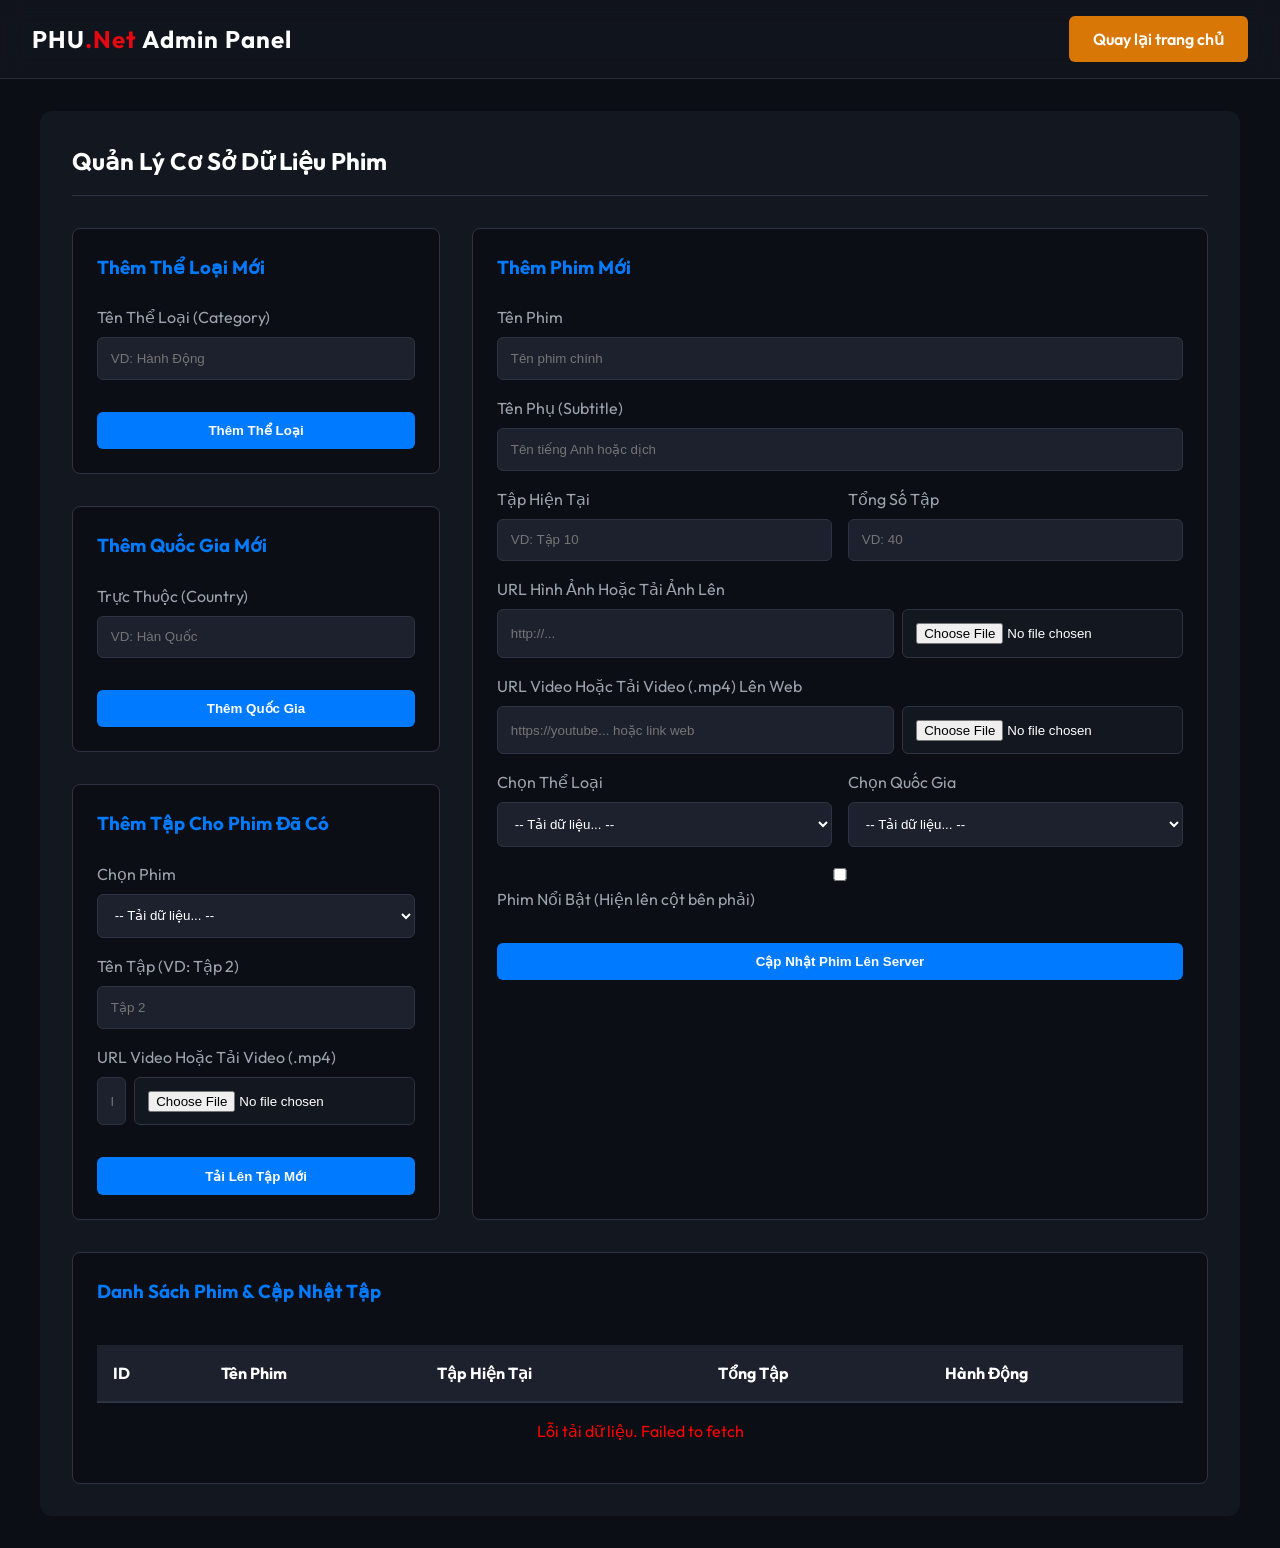
<file: admin.html>
<!DOCTYPE html>
<html lang="vi">

<head>
    <meta charset="UTF-8">
    <meta name="viewport" content="width=device-width, initial-scale=1.0">
    <title>PHU.Net - Admin Dashboard</title>
    <link href="https://fonts.googleapis.com/css2?family=Outfit:wght@300;400;500;600;700&display=swap" rel="stylesheet">
    <link rel="stylesheet" href="style.css">
    <style>
        .admin-container {
            max-width: 1200px;
            margin: 2rem auto;
            padding: 2rem;
            background: var(--bg-secondary);
            border-radius: 12px;
        }

        .admin-header {
            display: flex;
            justify-content: space-between;
            margin-bottom: 2rem;
            border-bottom: 1px solid var(--border-color);
            padding-bottom: 1rem;
        }

        .form-group {
            margin-bottom: 1rem;
        }

        .form-group label {
            display: block;
            margin-bottom: 0.5rem;
            color: var(--text-muted);
        }

        .form-group input,
        .form-group select {
            width: 100%;
            padding: 0.8rem;
            border-radius: 6px;
            background: var(--bg-tertiary);
            border: 1px solid var(--border-color);
            color: white;
        }

        .form-row {
            display: grid;
            grid-template-columns: 1fr 1fr;
            gap: 1rem;
        }

        .upload-panels {
            display: grid;
            grid-template-columns: 1fr 2fr;
            gap: 2rem;
        }

        .panel {
            padding: 1.5rem;
            background: var(--bg-main);
            border-radius: 8px;
            border: 1px solid var(--border-color);
        }

        h3 {
            margin-bottom: 1.5rem;
            color: var(--primary-color);
        }

        .btn-submit {
            width: 100%;
            margin-top: 1rem;
        }
    </style>
</head>

<body>
    <header class="navbar">
        <div class="nav-container">
            <div class="logo">
                <span>PHU<span class="highlight">.Net</span> Admin Panel</span>
            </div>
            <div class="header-actions">
                <a href="index.html" class="btn-secondary">Quay lại trang chủ</a>
            </div>
        </div>
    </header>

    <main class="admin-container">
        <div class="admin-header">
            <h2>Quản Lý Cơ Sở Dữ Liệu Phim</h2>
        </div>

        <div class="upload-panels">
            <!-- Left Column: Add Category & Country -->
            <div style="display: flex; flex-direction: column; gap: 2rem;">
                <div class="panel">
                    <h3>Thêm Thể Loại Mới</h3>
                    <form id="categoryForm">
                        <div class="form-group">
                            <label>Tên Thể Loại (Category)</label>
                            <input type="text" id="catName" required placeholder="VD: Hành Động">
                        </div>
                        <button type="submit" class="btn-primary btn-submit">Thêm Thể Loại</button>
                    </form>
                </div>

                <div class="panel">
                    <h3>Thêm Quốc Gia Mới</h3>
                    <form id="countryForm">
                        <div class="form-group">
                            <label>Trực Thuộc (Country)</label>
                            <input type="text" id="countryName" required placeholder="VD: Hàn Quốc">
                        </div>
                        <button type="submit" class="btn-primary btn-submit">Thêm Quốc Gia</button>
                    </form>
                </div>

                <!-- Add Episode Panel -->
                <div class="panel">
                    <h3>Thêm Tập Cho Phim Đã Có</h3>
                    <form id="episodeForm">
                        <div class="form-group">
                            <label>Chọn Phim</label>
                            <select id="eMovie" required>
                                <option value="">-- Tải dữ liệu... --</option>
                            </select>
                        </div>
                        <div class="form-group">
                            <label>Tên Tập (VD: Tập 2)</label>
                            <input type="text" id="eName" required placeholder="Tập 2">
                        </div>
                        <div class="form-group">
                            <label>URL Video Hoặc Tải Video (.mp4)</label>
                            <div style="display: flex; gap: 0.5rem;">
                                <input type="text" id="eVideoUrl" placeholder="https://..." style="flex:1;">
                                <input type="file" id="eVideoFile" accept="video/mp4,video/webm"
                                    style="width: auto; background: var(--bg-secondary);">
                            </div>
                        </div>
                        <button type="submit" class="btn-primary e-submit" style="width:100%; margin-top:1rem;">Tải Lên
                            Tập Mới</button>
                    </form>
                </div>
            </div>

            <!-- Right Column: Add Movie -->
            <div class="panel">
                <h3>Thêm Phim Mới</h3>
                <form id="movieForm">
                    <div class="form-group">
                        <label>Tên Phim</label>
                        <input type="text" id="mTitle" required placeholder="Tên phim chính">
                    </div>
                    <div class="form-group">
                        <label>Tên Phụ (Subtitle)</label>
                        <input type="text" id="mSubtitle" placeholder="Tên tiếng Anh hoặc dịch">
                    </div>

                    <div class="form-row">
                        <div class="form-group">
                            <label>Tập Hiện Tại</label>
                            <input type="text" id="mCurrent" required placeholder="VD: Tập 10">
                        </div>
                        <div class="form-group">
                            <label>Tổng Số Tập</label>
                            <input type="text" id="mTotal" required placeholder="VD: 40">
                        </div>
                    </div>

                    <div class="form-group">
                        <label>URL Hình Ảnh Hoặc Tải Ảnh Lên</label>
                        <div style="display: flex; gap: 0.5rem;">
                            <input type="text" id="mImage" placeholder="http://..." style="flex:1;">
                            <input type="file" id="mImageFile" accept="image/*"
                                style="width: auto; background: var(--bg-secondary);">
                        </div>
                    </div>

                    <div class="form-group">
                        <label>URL Video Hoặc Tải Video (.mp4) Lên Web</label>
                        <div style="display: flex; gap: 0.5rem;">
                            <input type="text" id="mVideo" placeholder="https://youtube... hoặc link web"
                                style="flex:1;">
                            <input type="file" id="mVideoFile" accept="video/mp4,video/webm"
                                style="width: auto; background: var(--bg-secondary);">
                        </div>
                    </div>

                    <div class="form-row">
                        <div class="form-group">
                            <label>Chọn Thể Loại</label>
                            <select id="mCategory" required>
                                <option value="">-- Tải dữ liệu... --</option>
                            </select>
                        </div>
                        <div class="form-group">
                            <label>Chọn Quốc Gia</label>
                            <select id="mCountry" required>
                                <option value="">-- Tải dữ liệu... --</option>
                            </select>
                        </div>
                    </div>

                    <div class="form-group">
                        <label>
                            <input type="checkbox" id="mFeatured"> Phim Nổi Bật (Hiện lên cột bên phải)
                        </label>
                    </div>

                    <button type="submit" class="btn-primary btn-submit">Cập Nhật Phim Lên Server</button>
                </form>
            </div>
        </div>

        <div class="panel" style="margin-top: 2rem;">
            <h3>Danh Sách Phim & Cập Nhật Tập</h3>
            <div style="overflow-x: auto;">
                <table style="width: 100%; border-collapse: collapse; margin-top: 1rem; color: white;">
                    <thead>
                        <tr
                            style="background: var(--bg-tertiary); border-bottom: 2px solid var(--border-color); text-align: left;">
                            <th style="padding: 1rem;">ID</th>
                            <th style="padding: 1rem;">Tên Phim</th>
                            <th style="padding: 1rem;">Tập Hiện Tại</th>
                            <th style="padding: 1rem;">Tổng Tập</th>
                            <th style="padding: 1rem;">Hành Động</th>
                        </tr>
                    </thead>
                    <tbody id="movieTableBody">
                        <tr>
                            <td colspan="5" style="padding: 1rem; text-align: center;">Đang tải dữ liệu...</td>
                        </tr>
                    </tbody>
                </table>
            </div>
        </div>
    </main>

    <script src="admin.js?v=2"></script>
</body>

</html>
</file>
<file: style.css>
/* --- Base & Variables --- */
:root {
    --bg-main: #0B0E14;
    --bg-secondary: #131720;
    --bg-tertiary: #1C212D;

    --primary-color: #007BFF;
    --primary-hover: #0056b3;
    --accent-color: #E50914;
    /* Netflix red */

    --text-main: #FFFFFF;
    --text-muted: #9CA3AF;
    --text-dim: #6B7280;

    --border-color: #2D3342;

    --glass-bg: rgba(19, 23, 32, 0.7);
    --glass-border: rgba(255, 255, 255, 0.1);

    --transition-fast: 0.2s ease-out;
    --transition-smooth: 0.3s cubic-bezier(0.4, 0, 0.2, 1);
}

* {
    margin: 0;
    padding: 0;
    box-sizing: border-box;
}

body {
    font-family: 'Outfit', sans-serif;
    background-color: var(--bg-main);
    color: var(--text-main);
    line-height: 1.5;
    -webkit-font-smoothing: antialiased;
}

a {
    text-decoration: none;
    color: inherit;
    transition: color var(--transition-fast);
}

/* --- Header / Navbar --- */
.navbar {
    background: var(--glass-bg);
    backdrop-filter: blur(12px);
    -webkit-backdrop-filter: blur(12px);
    border-bottom: 1px solid var(--glass-border);
    position: sticky;
    top: 0;
    z-index: 100;
    padding: 1rem 0;
}

.nav-container {
    max-width: 1400px;
    margin: 0 auto;
    padding: 0 2rem;
    display: flex;
    justify-content: space-between;
    align-items: center;
    gap: 2rem;
}

.logo {
    display: flex;
    align-items: center;
    gap: 0.5rem;
    font-size: 1.5rem;
    font-weight: 700;
    letter-spacing: 1px;
}

.logo .highlight {
    color: var(--accent-color);
}

.logo-icon {
    color: var(--accent-color);
}

/* Search Bar */
.search-bar {
    flex: 1;
    max-width: 600px;
    display: flex;
    background: var(--bg-tertiary);
    border-radius: 8px;
    overflow: hidden;
    border: 1px solid var(--border-color);
    transition: border-color var(--transition-fast), box-shadow var(--transition-fast);
}

.search-bar:focus-within {
    border-color: var(--primary-color);
    box-shadow: 0 0 0 3px rgba(0, 123, 255, 0.2);
}

.search-bar input {
    flex: 1;
    background: transparent;
    border: none;
    color: var(--text-main);
    padding: 0.8rem 1rem;
    font-family: inherit;
    font-size: 0.95rem;
    outline: none;
}

.search-bar input::placeholder {
    color: var(--text-muted);
}

.search-btn {
    background: var(--border-color);
    border: none;
    color: var(--text-main);
    padding: 0 1.5rem;
    cursor: pointer;
    font-weight: 500;
    display: flex;
    align-items: center;
    gap: 0.5rem;
    transition: background var(--transition-fast);
}

.search-btn:hover {
    background: #3A4150;
}

/* Base Buttons */
.btn-primary {
    background: var(--primary-color);
    color: white;
    border: none;
    padding: 0.7rem 1.5rem;
    border-radius: 6px;
    font-weight: 600;
    cursor: pointer;
    transition: background var(--transition-fast), transform 0.1s;
}

.btn-primary:active {
    transform: scale(0.97);
}

.btn-primary:hover {
    background: var(--primary-hover);
}

.btn-secondary {
    background: #D97706;
    /* Orange color from screenshot */
    color: white;
    border: none;
    padding: 0.7rem 1.5rem;
    border-radius: 6px;
    font-weight: 600;
    cursor: pointer;
    display: flex;
    align-items: center;
    gap: 0.5rem;
    transition: background var(--transition-fast);
}

.btn-secondary:hover {
    background: #B45309;
}

/* --- Main Nav Menu --- */
.main-nav {
    background: var(--bg-secondary);
    border-bottom: 1px solid var(--border-color);
}

.main-nav ul {
    max-width: 1400px;
    margin: 0 auto;
    padding: 0 2rem;
    list-style: none;
    display: flex;
}

.main-nav li a {
    display: block;
    padding: 1rem 1.5rem;
    font-weight: 600;
    font-size: 0.9rem;
    letter-spacing: 0.5px;
    text-transform: uppercase;
}

.main-nav li.active a {
    background-color: var(--primary-color);
}

.main-nav li a:hover {
    background-color: var(--bg-tertiary);
    color: var(--primary-color);
}

.main-nav li.active a:hover {
    background-color: var(--primary-hover);
    color: white;
}

.sub-nav {
    max-width: 1400px;
    margin: 1rem auto;
    padding: 0 2rem;
    display: flex;
    gap: 1rem;
}

/* --- Main Layout --- */
.container {
    max-width: 1400px;
    margin: 2rem auto;
    padding: 0 2rem;
    display: grid;
    grid-template-columns: 1fr 350px;
    gap: 2rem;
}

/* --- Movie Grid Section --- */
.section-header {
    display: flex;
    justify-content: space-between;
    align-items: center;
    margin-bottom: 1.5rem;
    border-bottom: 2px solid var(--border-color);
    padding-bottom: 0.5rem;
}

.section-header h2 {
    font-size: 1.2rem;
    color: white;
    display: flex;
    align-items: center;
    gap: 0.5rem;
}

.section-header h2 i {
    color: #10B981;
    /* Green accent from screenshot */
}

.view-more {
    color: #FBBF24;
    /* Yellow from screenshot */
    font-weight: 500;
    font-size: 0.9rem;
    display: flex;
    align-items: center;
    gap: 0.2rem;
}

.view-more:hover {
    color: #FDE68A;
}

.movie-grid {
    display: grid;
    grid-template-columns: repeat(auto-fill, minmax(200px, 1fr));
    gap: 1.5rem;
}

.movie-card {
    display: flex;
    flex-direction: column;
    gap: 0.8rem;
    cursor: pointer;
    position: relative;
    border-radius: 8px;
    overflow: hidden;
}

.poster-wrapper {
    position: relative;
    border-radius: 8px;
    overflow: hidden;
    aspect-ratio: 2/3;
    background-color: var(--bg-tertiary);
    box-shadow: 0 4px 12px rgba(0, 0, 0, 0.3);
}

.poster-wrapper img {
    width: 100%;
    height: 100%;
    object-fit: cover;
    transition: transform var(--transition-smooth);
}

.poster-wrapper .overlay {
    position: absolute;
    inset: 0;
    background: rgba(0, 0, 0, 0.5);
    display: flex;
    justify-content: center;
    align-items: center;
    opacity: 0;
    transition: opacity var(--transition-smooth);
}

.play-icon {
    width: 3rem;
    height: 3rem;
    color: white;
    opacity: 0.8;
    transform: scale(0.8);
    transition: transform var(--transition-smooth), opacity var(--transition-smooth);
}

.movie-card:hover .poster-wrapper img {
    transform: scale(1.05);
}

.movie-card:hover .overlay {
    opacity: 1;
}

.movie-card:hover .play-icon {
    transform: scale(1);
    opacity: 1;
}

.badge {
    position: absolute;
    bottom: 8px;
    right: 8px;
    background: rgba(0, 0, 0, 0.7);
    backdrop-filter: blur(4px);
    color: white;
    font-size: 0.75rem;
    padding: 0.2rem 0.5rem;
    border-radius: 4px;
    font-weight: 500;
}

.movie-info h3 {
    font-size: 1rem;
    font-weight: 600;
    white-space: nowrap;
    overflow: hidden;
    text-overflow: ellipsis;
    transition: color var(--transition-fast);
}

.movie-card:hover .movie-info h3 {
    color: var(--primary-color);
}

.movie-info p {
    font-size: 0.85rem;
    color: var(--text-muted);
}

/* --- Sidebar --- */
.sidebar {
    display: flex;
    flex-direction: column;
    gap: 2rem;
}

.featured-banner {
    position: relative;
    border-radius: 12px;
    overflow: hidden;
    box-shadow: 0 8px 16px rgba(0, 0, 0, 0.5);
    cursor: pointer;
}

.featured-banner::after {
    content: '';
    position: absolute;
    inset: 0;
    background: linear-gradient(to top, rgba(0, 0, 0, 0.9) 0%, rgba(0, 0, 0, 0) 60%);
}

.featured-info {
    position: absolute;
    bottom: 0;
    left: 0;
    width: 100%;
    padding: 1.5rem;
    z-index: 2;
}

.featured-info h3 {
    font-size: 1.2rem;
    color: white;
}

.sidebar-section {
    background: var(--bg-secondary);
    border-radius: 12px;
    overflow: hidden;
    border: 1px solid var(--border-color);
}

.sidebar-header {
    background: #3E2B1F;
    /* Specific brown color from the sidebar header in screenshot */
    padding: 1rem;
    border-bottom: 1px solid var(--border-color);
}

.sidebar-header h3 {
    font-size: 1rem;
    color: #FBBF24;
    display: flex;
    align-items: center;
    gap: 0.5rem;
}

.sidebar-header h3 i {
    color: #10B981;
}

.sidebar-list {
    display: flex;
    flex-direction: column;
}

.list-item {
    display: flex;
    gap: 1rem;
    padding: 1rem;
    border-bottom: 1px solid var(--border-color);
    transition: background var(--transition-fast);
    cursor: pointer;
}

.list-item:hover {
    background: var(--bg-tertiary);
}

.list-item:last-child {
    border-bottom: none;
}

.list-item img {
    width: 60px;
    height: 80px;
    object-fit: cover;
    border-radius: 6px;
}

.item-details {
    display: flex;
    flex-direction: column;
    justify-content: center;
    gap: 0.3rem;
}

.item-details h4 {
    font-size: 0.95rem;
    font-weight: 500;
    color: var(--text-main);
}

.list-item:hover h4 {
    color: var(--primary-color);
}

.item-details p {
    font-size: 0.8rem;
    color: var(--text-dim);
}

.item-details span {
    font-size: 0.8rem;
    color: var(--text-main);
    font-weight: 500;
}

/* Dropdown Styles */
.dropdown {
    position: relative;
    display: inline-block;
    padding-bottom: 10px;
}

.dropdown-content {
    display: none;
    position: absolute;
    top: 100%;
    left: 0;
    margin-top: 0;
    background-color: var(--bg-secondary);
    min-width: 200px;
    box-shadow: 0px 8px 16px 0px rgba(0, 0, 0, 0.5);
    z-index: 101;
    border: 1px solid var(--border-color);
    border-radius: 6px;
}

.dropdown-content a {
    color: var(--text-main);
    padding: 12px 16px;
    text-decoration: none;
    display: block;
    transition: background var(--transition-fast);
    font-weight: 500;
}

.dropdown-content a:hover {
    background-color: var(--bg-tertiary);
    color: var(--primary-color);
}

.dropdown-content.show {
    display: block;
}

/* Responsive */
@media (max-width: 1024px) {
    .container {
        grid-template-columns: 1fr;
    }
}

@media (max-width: 768px) {
    .nav-container {
        flex-direction: column;
        gap: 1rem;
    }

    .main-nav ul {
        flex-wrap: wrap;
    }
}
</file>
